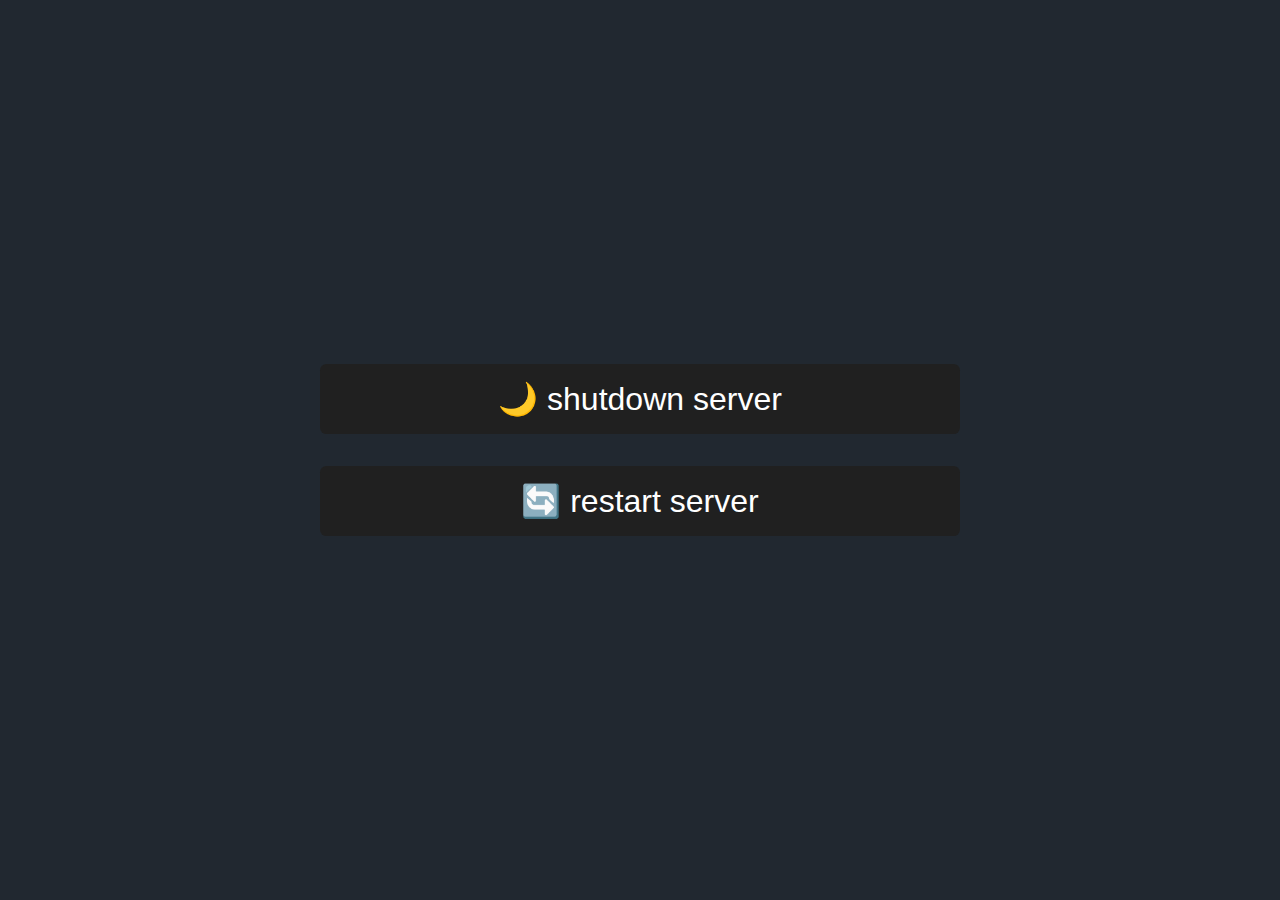
<file: static/index.html>
<html>
    <head>
        <link rel="stylesheet" href="style.css">
        <title>
            Main Page
        </title>
    </head>
    <body>
        <div class="flex center vertical">
            <input type="button" class="flex-item button" onclick="window.location.href='/shutdown';" value="🌙 shutdown server"/>
            <input type="button" class="flex-item button" onclick="window.location.href='/restart';" value="🔄 restart server"/>
        </div>
    </body>
<html>
</file>
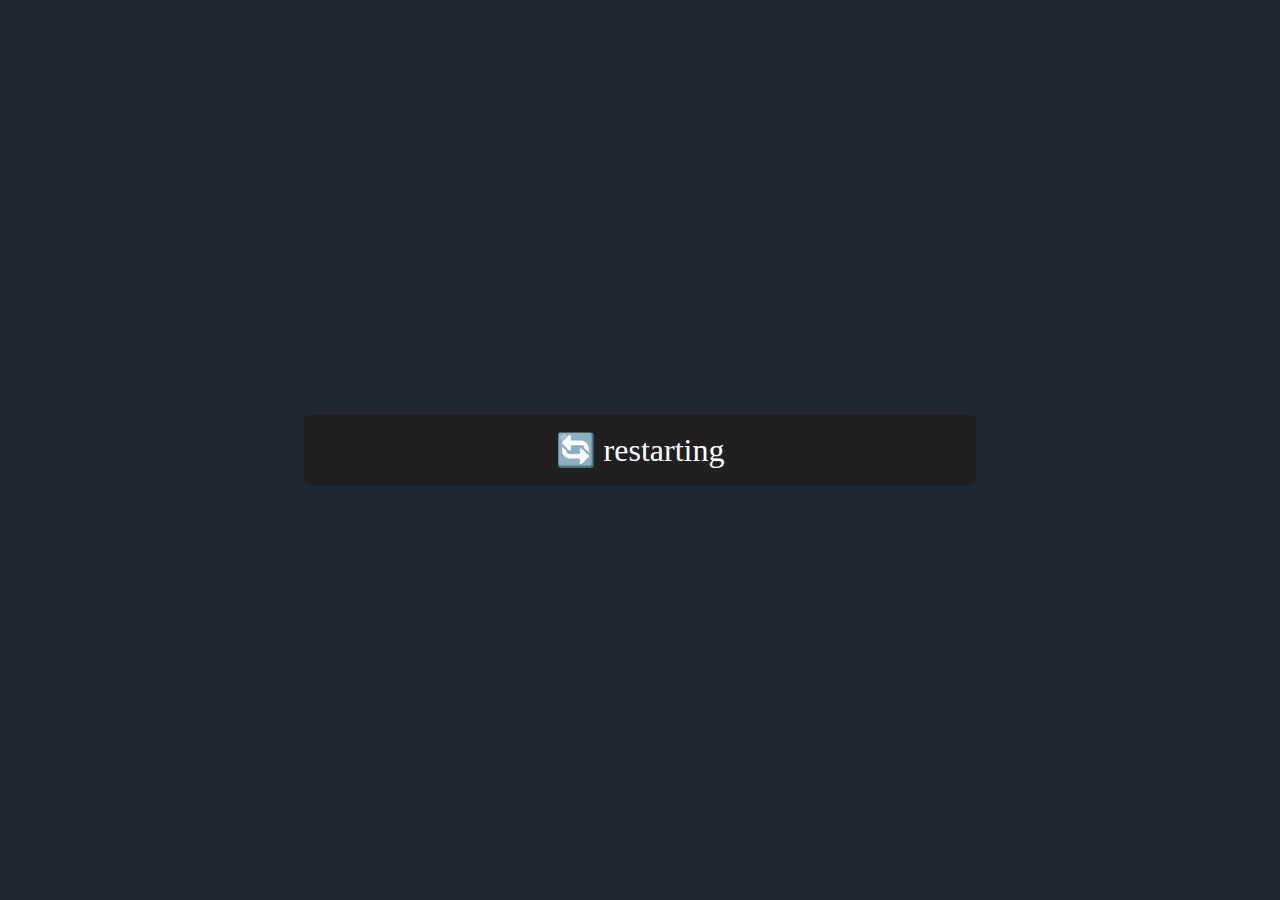
<file: static/restart.html>
<html>
    <head>
        <link rel="stylesheet" href="style.css">
        <title>
            🔄
        </title>
    </head>
    <body>
        <div class="flex center vertical">
            <span class="flex-item message">🔄 restarting</span>
        </div>
    </body>
<html>
</file>
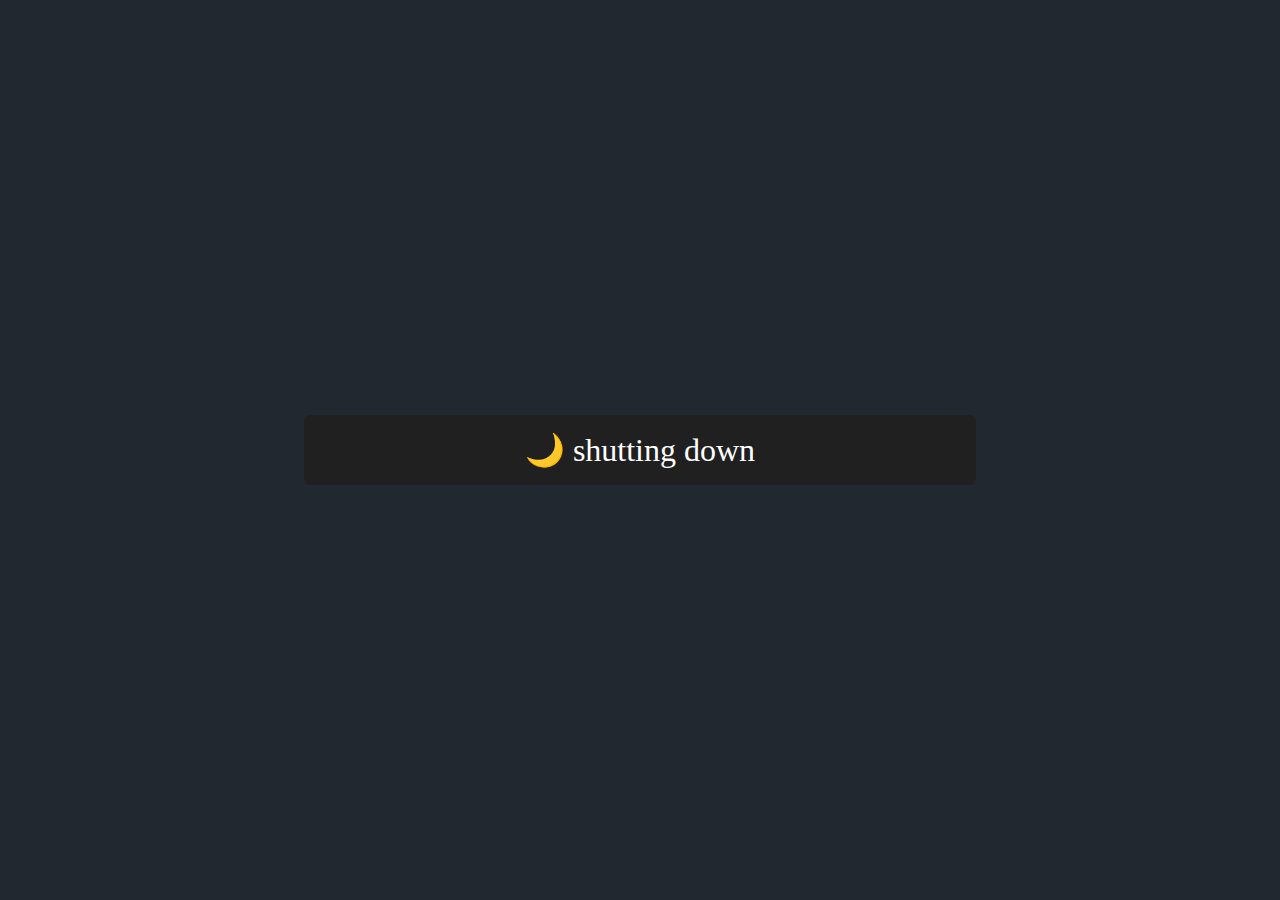
<file: static/shutdown.html>
<html>
    <head>
        <link rel="stylesheet" href="style.css">
        <title>
            🌙 
        </title>
    </head>
    <body>
        <div class="flex center vertical">
            <span class="flex-item message">🌙 shutting down</span>
        </div>
    </body>
<html>
</file>
<file: static/style.css>
body {
    background-color: #212830;
    padding: 0px;
    margin: 0px;
}

.button {
    background-color: #202020;
    color: white;
    border-radius: 0.2em;
    border: 0px;
    font-size: 2em;
    padding: 0.5em;
    width: 50%;
}
.button:hover {
    cursor: pointer;
}

.flex {
    display: flex;
}

.vertical {
    flex-flow: column;
}

.message {
    text-align: center;
    background-color: #202020;
    color: white;
    border-radius: 0.2em;
    border: 0px;
    font-size: 2em;
    padding: 0.5em;
    width: 50%;
}

.center {
    justify-content: center;
    align-items: center;
    height: 100%;
}

.flex-item {
    margin: 0.5em;
}
</file>
